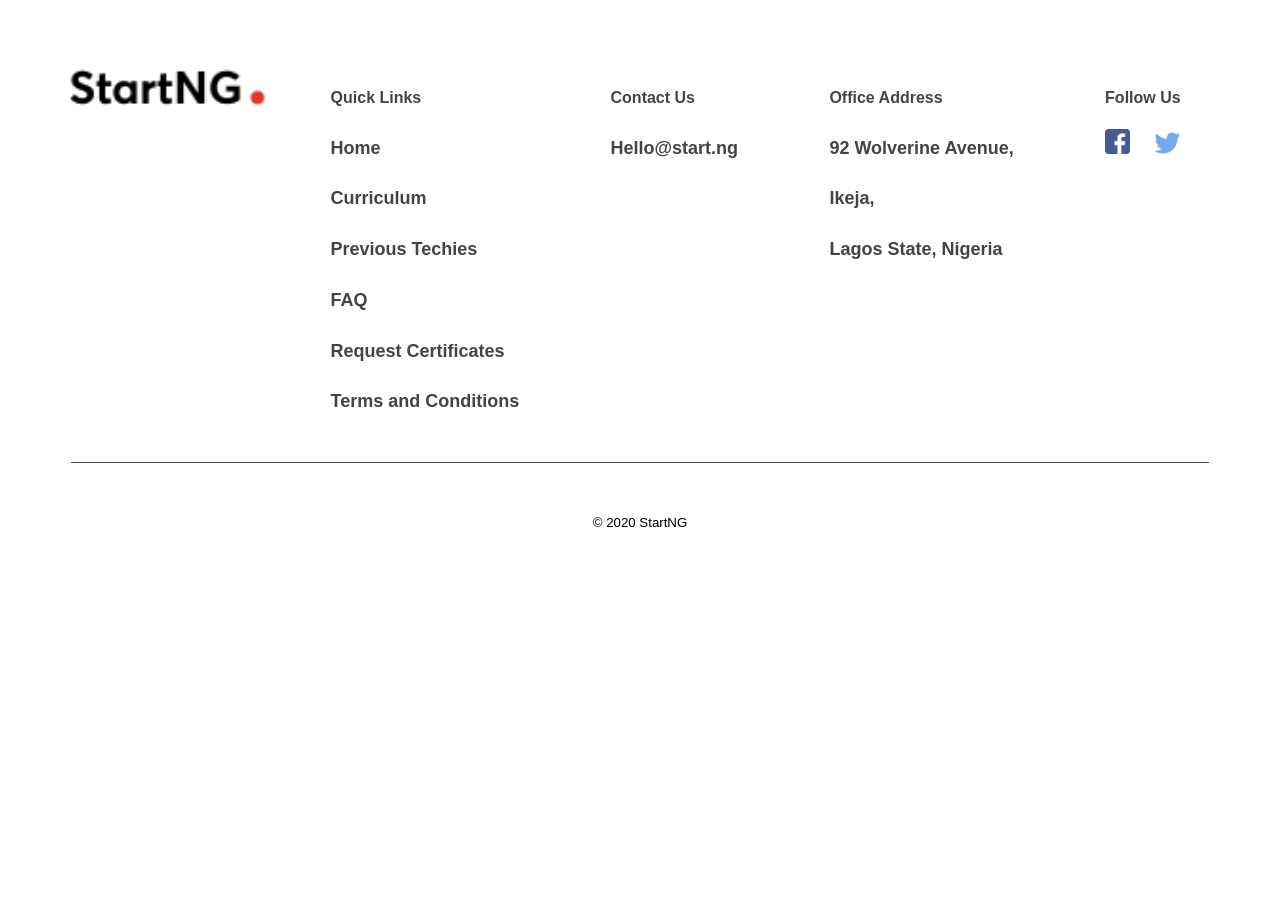
<file: foot/index.html>
<!DOCTYPE><link rel="stylesheet" href="normalize.css"> <link rel="stylesheet" href="style.css">
 <footer>
     <div  class="footer">
     <div >
         <img src="logo.png" style="width:200px;" alt="">
     </div>
     <div class="feet" style="margin-right:30px;margin-top:10px;">
         <h4 style="font-weight: 700;">
            Quick Links
         </h4>
         <a href="#contact"> <h5>Home</h5></a>
         <a href="#contact"> <h5>Curriculum</h5></a>
         <a href="#contact"> <h5>Previous Techies</h5></a>
         <a href="#contact"> <h5>FAQ</h5></a>
         <a href="#contact"> <h5>Request Certificates </h5></a>
         <a href="#contact"> <h5>Terms and Conditions</h5></a>
     </div>
     <div class="feet" style="margin-right:30px;margin-top:10px;">
         <h4 style="font-weight: 700;">Contact Us </h4>
         <a href="#contact"> <h5>Hello@start.ng</h5></a>
     </div>
     <div class="feet" style="margin-right:30px;margin-top:10px;">
        <h4 style="font-weight: 700;">
            Office Address 
         </h4>
                             <h5>92 Wolverine Avenue,</h5>
                             <h5>Ikeja,</h5>
                             <h5>Lagos State, Nigeria</h5>
    
     </div>
     <div class="feet" style="margin-right:30px;margin-top:10px;">
        <h4 style="font-weight: 700;">
            Follow Us
         </h4>
         
        <a href="#"> <img src="fb.png" style="width:25px !important;margin-right:20px" alt=""></a>
     <a href="#"><img src="tw.png" style="width:25px !important;margin-top:3px;" alt=""></a>
     </div>
    </div>
    <div class="copy">
        <div class="footer-line"></div>
     <h5 style="font-weight: 500;text-align: center;padding-top: 30px;padding-bottom: 20px;"> &copy  2020 StartNG </h5>
    </div>
 </footer>
</file>
<file: foot/style.css>
.footer{
    display:flex;
    justify-content: space-evenly;
    width:100%;
    min-height: 300px;
    flex-wrap: wrap;
    color: #444444 !important;
    padding-top: 50px;
}
.footer h5{
    color: #444444 !important;
    font-size: 18px;
}

.footer p{
    color: #444444 !important;
}
.footer-line{
    width:90%;
    height:1px;
    background-color: #444444;
    margin:auto;
    margin-top:20px;

}
img{
  width: 203px;
}
a{
  text-decoration: none;
}
@media (max-width:800px){
    .footer{
        justify-content: flex-start;
        flex-direction: column;
      
        
    }
 
}
</file>
